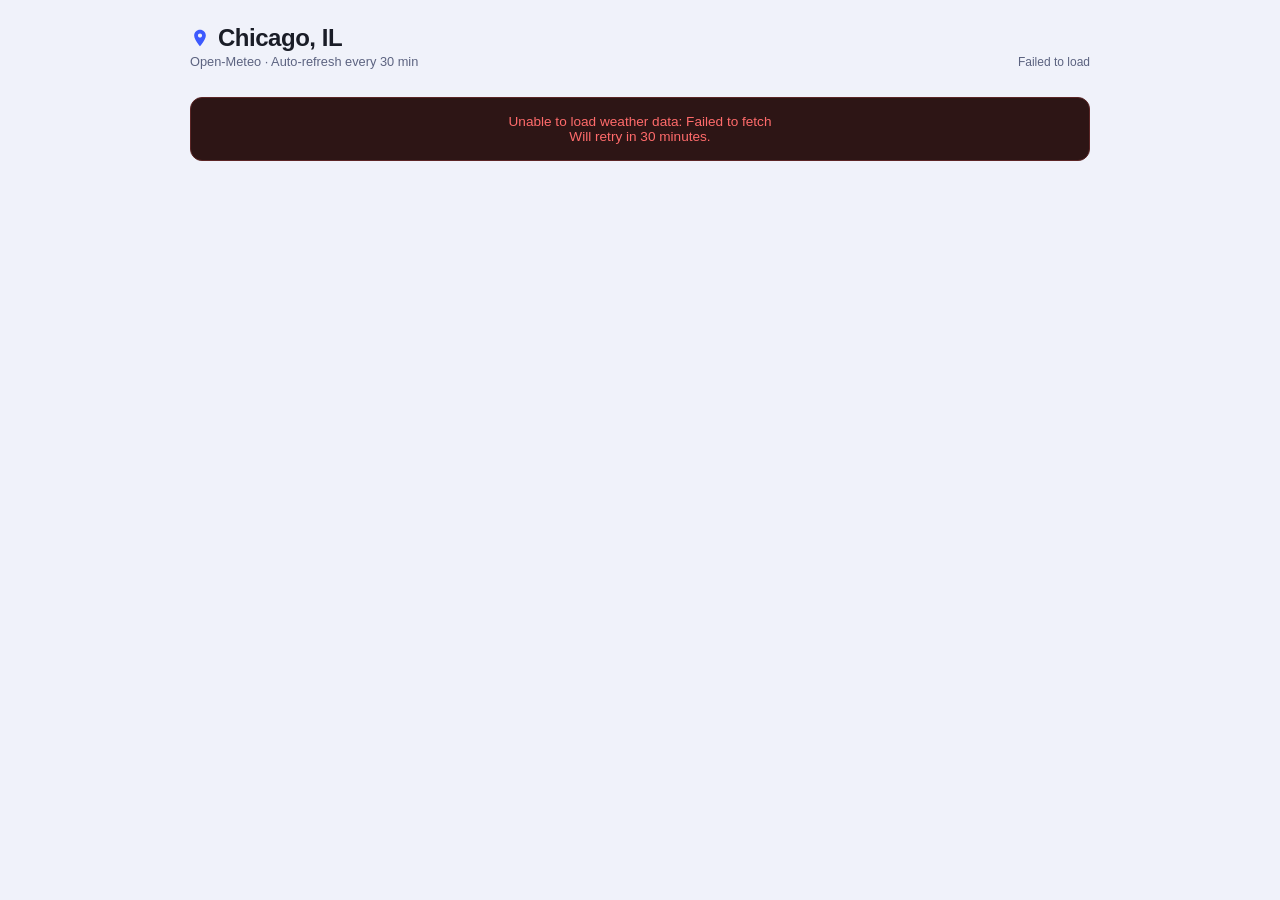
<file: clients/dashboards/weather-dashboard/static/index.html>
<!DOCTYPE html>
<html lang="en">
<head>
  <meta charset="UTF-8" />
  <meta name="viewport" content="width=device-width, initial-scale=1.0" />
  <title>Chicago Weather</title>
  <style>
    *, *::before, *::after { box-sizing: border-box; margin: 0; padding: 0; }

    :root {
      --bg: #0f1117;
      --surface: #1a1d27;
      --surface2: #22263a;
      --border: #2e3245;
      --text: #e8eaf6;
      --muted: #8b91b0;
      --accent: #5c7cfa;
      --accent2: #748ffc;
      --warm: #ff922b;
      --cold: #74c0fc;
      --green: #51cf66;
      --rain: #74c0fc;
    }

    @media (prefers-color-scheme: light) {
      :root {
        --bg: #f0f2fa;
        --surface: #ffffff;
        --surface2: #e8eaf6;
        --border: #c5cae9;
        --text: #1a1d27;
        --muted: #5c6380;
        --accent: #3d5afe;
        --accent2: #5c7cfa;
      }
    }

    body {
      font-family: -apple-system, BlinkMacSystemFont, "Segoe UI", sans-serif;
      background: var(--bg);
      color: var(--text);
      min-height: 100vh;
      padding: 24px 16px 48px;
      display: flex;
      flex-direction: column;
      align-items: center;
      overflow-x: hidden;
    }

    header {
      width: 100%;
      max-width: 900px;
      margin: 0 auto 28px;
      display: flex;
      align-items: flex-end;
      justify-content: space-between;
      gap: 12px;
      flex-wrap: wrap;
    }

    .location {
      display: flex;
      align-items: center;
      gap: 8px;
    }

    .location-icon {
      width: 20px;
      height: 20px;
      fill: var(--accent);
    }

    h1 {
      font-size: 1.5rem;
      font-weight: 700;
      letter-spacing: -0.02em;
    }

    .subtitle {
      font-size: 0.8rem;
      color: var(--muted);
      margin-top: 2px;
    }

    #last-updated {
      font-size: 0.75rem;
      color: var(--muted);
      text-align: right;
    }

    main {
      width: 100%;
      max-width: 900px;
      margin: 0 auto;
      display: grid;
      gap: 16px;
    }

    /* ── Card base ── */
    .card {
      background: var(--surface);
      border: 1px solid var(--border);
      border-radius: 16px;
      padding: 20px 24px;
    }

    .card-label {
      font-size: 0.7rem;
      font-weight: 600;
      letter-spacing: 0.1em;
      text-transform: uppercase;
      color: var(--muted);
      margin-bottom: 12px;
    }

    /* ── Current conditions (2-col grid) ── */
    .current-grid {
      display: grid;
      grid-template-columns: 1fr 1fr;
      gap: 16px;
    }

    @media (max-width: 540px) {
      .current-grid { grid-template-columns: 1fr; }
    }

    .temp-card {
      grid-column: 1 / -1;
      display: flex;
      align-items: center;
      justify-content: space-between;
      gap: 12px;
      flex-wrap: wrap;
    }

    .big-temp {
      font-size: 5rem;
      font-weight: 800;
      letter-spacing: -0.04em;
      line-height: 1;
    }

    .condition-meta {
      display: flex;
      flex-direction: column;
      gap: 6px;
    }

    .condition-text {
      font-size: 1.1rem;
      font-weight: 500;
    }

    .feels-like {
      font-size: 0.85rem;
      color: var(--muted);
    }

    /* ── Stat cards ── */
    .stat-card {
      display: flex;
      flex-direction: column;
      gap: 6px;
    }

    .stat-value {
      font-size: 2rem;
      font-weight: 700;
      letter-spacing: -0.02em;
    }

    .stat-unit {
      font-size: 1rem;
      font-weight: 400;
      color: var(--muted);
    }

    .stat-detail {
      font-size: 0.8rem;
      color: var(--muted);
    }

    /* Wind direction arrow */
    .wind-arrow {
      display: inline-block;
      font-size: 1.2rem;
      transition: transform 0.5s ease;
    }

    /* ── Precipitation bar ── */
    .precip-bar-wrap {
      margin-top: 8px;
      height: 8px;
      background: var(--surface2);
      border-radius: 4px;
      overflow: hidden;
    }

    .precip-bar-fill {
      height: 100%;
      background: var(--rain);
      border-radius: 4px;
      transition: width 0.6s ease;
    }

    /* ── Forecast row ── */
    .forecast-grid {
      display: grid;
      grid-template-columns: repeat(auto-fit, minmax(90px, 1fr));
      gap: 12px;
    }

    .forecast-day {
      background: var(--surface2);
      border-radius: 12px;
      padding: 14px 10px;
      text-align: center;
      display: flex;
      flex-direction: column;
      gap: 8px;
    }

    .forecast-day-name {
      font-size: 0.75rem;
      font-weight: 600;
      text-transform: uppercase;
      letter-spacing: 0.06em;
      color: var(--muted);
    }

    .forecast-icon {
      font-size: 1.6rem;
      line-height: 1;
    }

    .forecast-temps {
      display: flex;
      justify-content: center;
      gap: 6px;
      font-size: 0.85rem;
      font-weight: 600;
    }

    .forecast-high { color: var(--warm); }
    .forecast-low  { color: var(--cold); }

    .forecast-precip {
      font-size: 0.72rem;
      color: var(--rain);
    }

    /* ── Hourly forecast ── */
    .hourly-scroll {
      display: flex;
      flex-wrap: wrap;
      gap: 10px;
    }

    .hourly-item {
      background: var(--surface2);
      border-radius: 12px;
      padding: 12px 10px;
      text-align: center;
      display: flex;
      flex-direction: column;
      gap: 6px;
      flex: 1 1 64px;
      min-width: 56px;
    }

    .hourly-item.now {
      background: var(--accent);
      color: #fff;
    }

    .hourly-time {
      font-size: 0.7rem;
      font-weight: 600;
      text-transform: uppercase;
      letter-spacing: 0.05em;
      color: var(--muted);
    }

    .hourly-item.now .hourly-time {
      color: rgba(255,255,255,0.8);
    }

    .hourly-icon {
      font-size: 1.3rem;
      line-height: 1;
    }

    .hourly-temp {
      font-size: 0.9rem;
      font-weight: 700;
    }

    .hourly-precip {
      font-size: 0.68rem;
      color: var(--rain);
    }

    .hourly-item.now .hourly-precip {
      color: rgba(255,255,255,0.85);
    }

    /* ── Loading / error ── */
    .loading {
      text-align: center;
      padding: 60px 20px;
      color: var(--muted);
      font-size: 0.95rem;
    }

    .spinner {
      width: 36px;
      height: 36px;
      border: 3px solid var(--border);
      border-top-color: var(--accent);
      border-radius: 50%;
      animation: spin 0.8s linear infinite;
      margin: 0 auto 16px;
    }

    @keyframes spin { to { transform: rotate(360deg); } }

    .error-msg {
      background: #2d1515;
      border: 1px solid #5c2626;
      color: #ff6b6b;
      border-radius: 12px;
      padding: 16px 20px;
      text-align: center;
      font-size: 0.85rem;
    }

    /* accent dot for live indicator */
    .live-dot {
      display: inline-block;
      width: 7px;
      height: 7px;
      background: var(--green);
      border-radius: 50%;
      margin-right: 4px;
      animation: pulse 2s ease-in-out infinite;
    }

    @keyframes pulse {
      0%, 100% { opacity: 1; }
      50% { opacity: 0.3; }
    }
  </style>
</head>
<body>

<header>
  <div>
    <div class="location">
      <svg class="location-icon" viewBox="0 0 24 24" xmlns="http://www.w3.org/2000/svg">
        <path d="M12 2C8.13 2 5 5.13 5 9c0 5.25 7 13 7 13s7-7.75 7-13c0-3.87-3.13-7-7-7zm0 9.5c-1.38 0-2.5-1.12-2.5-2.5S10.62 6.5 12 6.5s2.5 1.12 2.5 2.5-1.12 2.5-2.5 2.5z"/>
      </svg>
      <h1>Chicago, IL</h1>
    </div>
    <div class="subtitle">Open-Meteo · Auto-refresh every 30 min</div>
  </div>
  <div id="last-updated">Loading…</div>
</header>

<main id="main-content">
  <div class="loading">
    <div class="spinner"></div>
    Fetching weather data…
  </div>
</main>

<script>
  // Chicago coordinates
  const LAT = 41.8781;
  const LON = -87.6298;

  const WMO_CODES = {
    0:  { label: "Clear sky",          icon: "☀️" },
    1:  { label: "Mainly clear",       icon: "🌤️" },
    2:  { label: "Partly cloudy",      icon: "⛅" },
    3:  { label: "Overcast",           icon: "☁️" },
    45: { label: "Fog",                icon: "🌫️" },
    48: { label: "Icy fog",            icon: "🌫️" },
    51: { label: "Light drizzle",      icon: "🌦️" },
    53: { label: "Drizzle",            icon: "🌦️" },
    55: { label: "Heavy drizzle",      icon: "🌧️" },
    61: { label: "Slight rain",        icon: "🌧️" },
    63: { label: "Rain",               icon: "🌧️" },
    65: { label: "Heavy rain",         icon: "🌧️" },
    71: { label: "Slight snow",        icon: "🌨️" },
    73: { label: "Snow",               icon: "🌨️" },
    75: { label: "Heavy snow",         icon: "❄️" },
    77: { label: "Snow grains",        icon: "🌨️" },
    80: { label: "Slight showers",     icon: "🌦️" },
    81: { label: "Showers",            icon: "🌧️" },
    82: { label: "Violent showers",    icon: "⛈️" },
    85: { label: "Snow showers",       icon: "🌨️" },
    86: { label: "Heavy snow showers", icon: "❄️" },
    95: { label: "Thunderstorm",       icon: "⛈️" },
    96: { label: "Thunderstorm + hail",icon: "⛈️" },
    99: { label: "Thunderstorm + hail",icon: "⛈️" },
  };

  function wmo(code) {
    return WMO_CODES[code] ?? { label: "Unknown", icon: "🌡️" };
  }

  const WIND_DIRS = ["N","NNE","NE","ENE","E","ESE","SE","SSE","S","SSW","SW","WSW","W","WNW","NW","NNW"];
  function windDir(deg) {
    return WIND_DIRS[Math.round(deg / 22.5) % 16];
  }

  // C → F
  function toF(c) { return Math.round(c * 9/5 + 32); }

  function dayName(dateStr, index) {
    if (index === 0) return "Today";
    if (index === 1) return "Tmrw";
    const d = new Date(dateStr + "T12:00:00");
    return d.toLocaleDateString("en-US", { weekday: "short" });
  }

  async function fetchWeather() {
    const url =
      `https://api.open-meteo.com/v1/forecast` +
      `?latitude=${LAT}&longitude=${LON}` +
      `&current=temperature_2m,apparent_temperature,weather_code,wind_speed_10m,wind_direction_10m,precipitation` +
      `&hourly=temperature_2m,weather_code,precipitation_probability` +
      `&daily=weather_code,temperature_2m_max,temperature_2m_min,precipitation_probability_max,precipitation_sum` +
      `&temperature_unit=celsius` +
      `&wind_speed_unit=mph` +
      `&precipitation_unit=inch` +
      `&timezone=America%2FChicago` +
      `&forecast_days=7`;

    const res = await fetch(url);
    if (!res.ok) throw new Error(`HTTP ${res.status}`);
    return res.json();
  }

  function render(data) {
    const c = data.current;
    const d = data.daily;
    const h = data.hourly;

    const tempF      = toF(c.temperature_2m);
    const feelsF     = toF(c.apparent_temperature);
    const windSpd    = Math.round(c.wind_speed_10m);
    const windDeg    = c.wind_direction_10m;
    const wdir       = windDir(windDeg);
    const condition  = wmo(c.weather_code);
    const precipIn   = c.precipitation;

    // today's precip probability
    const todayPrecipPct = d.precipitation_probability_max[0] ?? 0;

    const now = new Date();
    const updatedStr =
      `<span class="live-dot"></span>Updated ${now.toLocaleTimeString("en-US", { hour: "numeric", minute: "2-digit" })}`;

    document.getElementById("last-updated").innerHTML = updatedStr;

    // Build hourly forecast for today
    const todayStr = d.time[0]; // e.g. "2026-05-08"
    const nowHour  = new Date().getHours();
    const hourlyItems = h.time.reduce((acc, ts, i) => {
      if (!ts.startsWith(todayStr)) return acc;
      const hour     = parseInt(ts.slice(11, 13), 10);
      const isNow    = hour === nowHour;
      const label    = hour === 0 ? "12 AM" : hour < 12 ? `${hour} AM` : hour === 12 ? "12 PM" : `${hour - 12} PM`;
      const info     = wmo(h.weather_code[i]);
      const tempF    = toF(h.temperature_2m[i]);
      const pct      = h.precipitation_probability[i] ?? 0;
      acc.push(`
        <div class="hourly-item${isNow ? " now" : ""}">
          <div class="hourly-time">${isNow ? "Now" : label}</div>
          <div class="hourly-icon">${info.icon}</div>
          <div class="hourly-temp">${tempF}°F</div>
          <div class="hourly-precip">${pct > 0 ? `💧 ${pct}%` : "—"}</div>
        </div>`);
      return acc;
    }, []).join("");

    // Build forecast cards (skip index 0 = today already shown)
    const forecastCards = d.time.slice(0, 7).map((date, i) => {
      const info   = wmo(d.weather_code[i]);
      const hiF    = toF(d.temperature_2m_max[i]);
      const loF    = toF(d.temperature_2m_min[i]);
      const pct    = d.precipitation_probability_max[i] ?? 0;
      return `
        <div class="forecast-day">
          <div class="forecast-day-name">${dayName(date, i)}</div>
          <div class="forecast-icon">${info.icon}</div>
          <div class="forecast-temps">
            <span class="forecast-high">${hiF}°</span>
            <span class="forecast-low">${loF}°</span>
          </div>
          <div class="forecast-precip">${pct > 0 ? `💧 ${pct}%` : "—"}</div>
        </div>`;
    }).join("");

    document.getElementById("main-content").innerHTML = `
      <!-- Current temp + condition -->
      <div class="card">
        <div class="card-label">Current Conditions</div>
        <div class="current-grid">

          <div class="card temp-card">
            <div class="big-temp">${tempF}°<span style="font-size:2.5rem;color:var(--muted)">F</span></div>
            <div class="condition-meta">
              <div class="condition-text">${condition.icon} ${condition.label}</div>
              <div class="feels-like">Feels like ${feelsF}°F</div>
            </div>
          </div>

          <!-- Wind -->
          <div class="card stat-card">
            <div class="card-label">Wind</div>
            <div class="stat-value">
              ${windSpd}<span class="stat-unit"> mph</span>
            </div>
            <div class="stat-detail">
              <span class="wind-arrow" style="transform:rotate(${windDeg}deg)">↑</span>
              ${wdir} (${windDeg}°)
            </div>
          </div>

          <!-- Precipitation -->
          <div class="card stat-card">
            <div class="card-label">Precipitation today</div>
            <div class="stat-value">
              ${todayPrecipPct}<span class="stat-unit">%</span>
            </div>
            <div class="stat-detail">Current: ${precipIn.toFixed(2)} in</div>
            <div class="precip-bar-wrap">
              <div class="precip-bar-fill" style="width:${todayPrecipPct}%"></div>
            </div>
          </div>

        </div>
      </div>

      <!-- Hourly Forecast -->
      <div class="card">
        <div class="card-label">Hourly Forecast — Today</div>
        <div class="hourly-scroll">
          ${hourlyItems}
        </div>
      </div>

      <!-- 7-day Forecast -->
      <div class="card">
        <div class="card-label">7-Day Forecast</div>
        <div class="forecast-grid">
          ${forecastCards}
        </div>
      </div>
    `;
  }

  function showError(msg) {
    document.getElementById("main-content").innerHTML =
      `<div class="error-msg">Unable to load weather data: ${msg}<br>Will retry in 30 minutes.</div>`;
    document.getElementById("last-updated").textContent = "Failed to load";
  }

  async function refresh() {
    try {
      const data = await fetchWeather();
      render(data);
    } catch (err) {
      showError(err.message);
    }
  }

  // Initial load + auto-refresh every 30 minutes
  refresh();
  setInterval(refresh, 30 * 60 * 1000);
</script>
</body>
</html>
</file>
